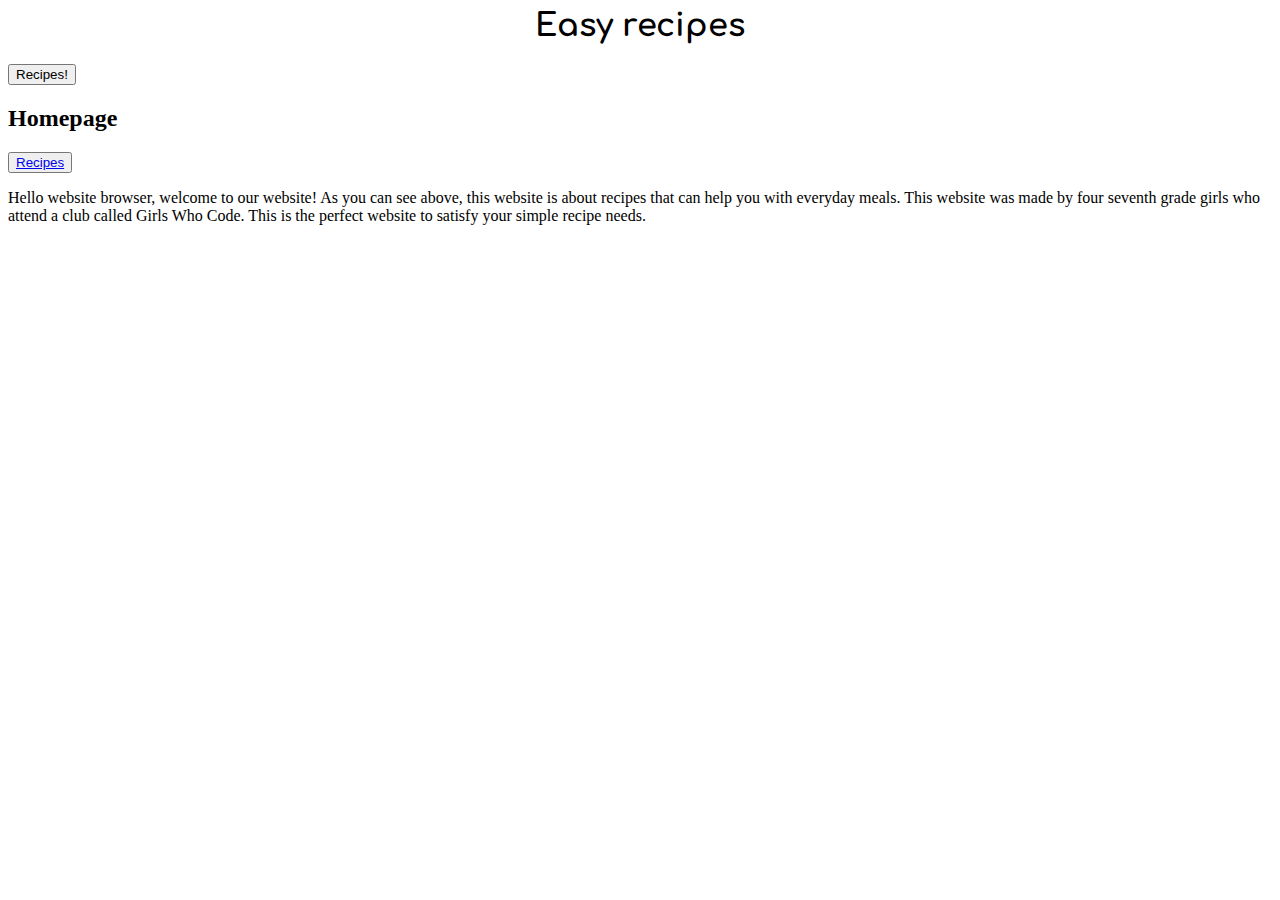
<file: home.html>
<head>
<link rel="stylesheet" href="home.css">
</head>

<body>

<h1>
 	Easy recipes
</h1>
<button type="button">Recipes!</button>
<h2>
Homepage
</h2>

	<div>
  <p>
	  <button class="color-button"><a href = "recipes.html"> Recipes </a> </button>
	  <link rel="stylesheet" type="text/html" href="about.html">
  </p>
</div>


  <p>
    Hello website browser, welcome to our website! As you can see 
above, this website is about recipes that can help you with everyday
 meals. This website was made by four seventh grade girls who
attend a club called Girls Who Code.
 This is the perfect website to satisfy your simple recipe needs.
  </p>

  
	  

</body>
</html>
</file>
<file: home.css>
@import url('https://fonts.googleapis.com/css?family=Comfortaa');
h1 {
font-family: 'Comfortaa', cursive;
text-align: center;
}
</file>
